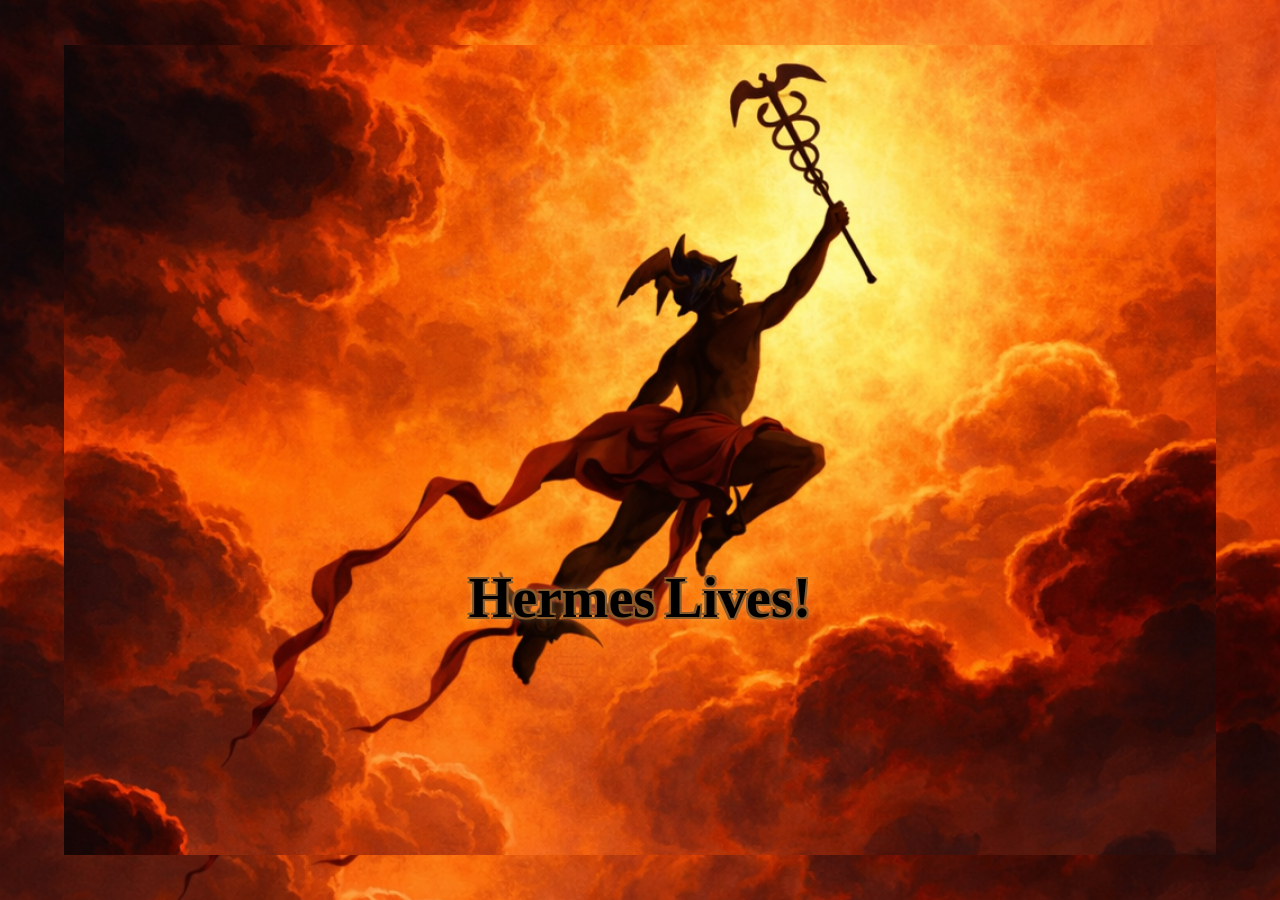
<file: index.html>
<!DOCTYPE html>
<html lang="en">
    <head>
        <meta charset="UTF-8" />
        <title>Hermes</title>
        <link rel="stylesheet" href="styles.css" />
        <link rel="icon" type="image/png" href="icon.png">
    </head>

    <body>
        <div id="loading-screen">
            <div id="loading-bg"></div>
            <div id="loading-text"></div>
        </div>

        <div id="main-app" style="display: none;">
            <div id="particles"></div>
            
            <div id="app">

                <header>
                    <h1>Hermes</h1>
                    <h2>Hey! So, how are we feeling today?</h2>
                </header>

                <main>
                    <div id="app-container">
                        <div id="mood-prompt">
                            <!-- Mood buttons will go here later-->
                            <button class ="mood-btn" data-mood="focused">Focused</button>
                            <button class ="mood-btn" data-mood="calm">Calm</button>
                            <button class ="mood-btn" data-mood="pumped">Pumped</button>
                            <button class ="mood-btn" data-mood="energetic">Energetic</button>
                            <button class ="mood-btn" data-mood="somber">Somber</button>
                            <button class ="mood-btn" data-mood="reflective">Reflective</button>
                        </div>

                        <div id="playlist-area"></div>

                        <!-- Notebook icon, top right -->
                        <div id="notebook-icon">📓</div>

                        <!-- Notebook panel, hidden by default -->
                        <div id="notebook-panel">
                            <h3>Daily Planner</h3>
                            <ul id="task-list"></ul>
                            <div id="add-task">
                                <input type="text" id="task-input" placeholder="Add a new task..." />
                                <button id="add-task-btn">Add</button>
                            </div>
                        </div>
                    </div>
                </main>

            </div>
        </div>

        <script src="app.js"></script>
    </body>
</html>
</file>
<file: styles.css>
/* This sets the base of the font and the background*/
body{
    font-family: Georgia, serif;
    background-color: #1a0033; /* dark fallback matching the shimmer */
    margin: 0;
    padding: 0;
}

/* Container for the app - transparent wrapper, dark theme takes over */
#app {
    text-align: center;
    background-color: transparent;
    width: 100%;
}

/* Headers */
h1 {
    font-size: 2.5em;
    margin-bottom: 0.2em;
    color: #00f0ff; /* neon cyan to match the dark theme */
}

h2 {
    font-size: 1.5em;
    margin-top: 0;
    margin-bottom: 1em;
    color: #e0e0e0; /* light grey, readable on dark background */
}

/* Mood prompt container */
#mood-prompt {
    margin-top: 20px;
    /* future buttons or options will go here */
    display: flex;
    flex-wrap: wrap;
    gap: 10px;
    justify-content: center;
}

/* The Mood Buttons Itself */
.mood-btn {
    padding: 10px 18px;
    border: none;
    border-radius: 20px;
    background-color: #ecf0f1;
    color: #2c3e50;
    font-size: 1em;
    cursor: pointer;
    transition: all 0.2s ease;
}

/* Hover Effect */
.mood-btn:hover {
    background-color: #d0d7de;
}

/* Click/active effect */
.mood-btn:active {
    transform: scale(0.96);
}

/* Flow buttons (dynamically created inside playlist-area) */
.flow-btn {
    display: inline-block;
    padding: 10px 20px;
    margin: 6px 4px;
    border: none;
    border-radius: 20px;
    background-color: #00f0ff22;
    color: #00f0ff;
    font-size: 1em;
    cursor: pointer;
    transition: all 0.2s ease;
    border: 1px solid #00f0ff66;
}

/* Hover Effect */
.flow-btn:hover {
    background-color: #00f0ff44;
    box-shadow: 0 0 8px #00f0ff88;
}

/* Click/active effect */
.flow-btn:active {
    transform: scale(0.96);
}

/* Input fields inside playlist-area */
#playlist-area input[type="number"],
#playlist-area input[type="text"] {
    padding: 8px 12px;
    border-radius: 10px;
    border: 1px solid #00f0ff66;
    background: #000;
    color: #fff;
    font-size: 1em;
    margin: 8px 4px;
    width: 140px;
    text-align: center;
}

iframe {
    margin-top: 15px;
    border-radius: 10px;
}

/* Daily Planner Notepad Section */
#notebook-icon {
    position: absolute;
    top: 12px;
    right: 16px;
    font-size: 2rem;
    cursor: pointer;
    z-index: 1000;
}

#notebook-panel {
    position: fixed;
    top: 0;
    right: -400px; /* hidden by default */
    width: 400px;
    height: 100%;
    background-color: #fefefe;
    box-shadow: -4px 0 10px rgba(0,0,0,0.2);
    padding: 20px;
    overflow-y: auto;
    transition: right 0.3s ease;
    z-index: 999;
}

#notebook-panel.open {
    right: 0;
}

#task-list li {
    display: flex;
    align-items: center;
    margin-bottom: 10px;
}

#task-list li input[type="checkbox"] {
    margin-right: 10px;
}

#task-list li.completed span {
    text-decoration: line-through;
    opacity: 0.6;
}

/* Loading Screen Section */
#loading-screen {
    position: fixed;
    top: 0;
    left: 0;
    width: 100%;
    height: 100%;

    background: url("loading.png") center/cover no-repeat;
    background-size: cover;
    background-repeat: no-repeat;

    /* Added this portion to fix background zoom issue*/
    background-position: center 20%;

    display: flex;
    justify-content: center;
    align-items: center;

    z-index: 9999;
    overflow: hidden;
}

/*Loading Screen Text Animations*/
#loading-bg {
    position: absolute;
    width: 100%;
    height: 100%;
    background: url("loading.png") no-repeat;
    background-size: cover;
    background-position: center 30%;

    /* zoom control */
    transform: scale(0.9);
}

#loading-text {
    position: absolute;
    bottom: 30%;
    font-size: 3.5rem;
    font-weight: bold;
    color: black;
    display: flex;
    gap: 10px;

    text-shadow:
    2px 2px 0 #8B5A2B,
    -2px 2px 0 #8B5A2B,
    2px -2px 0 #8B5A2B,
    -2px -2px 0 #8B5A2B,
    0 0 10px rgba(255, 215, 150, 0.6);
}

.word {
    opacity: 0;
    transform: translateY(50px);
    animation: floatUp 1s forwards;
}

@keyframes floatUp {
    to {
        opacity: 1;
        transform: translateY(0);
    }
}

/*fade out effect*/
.fade-out {
    animation: fadeOut 1.5s forwards;
    pointer-events: none;
}

@keyframes fadeOut {
    to {
        opacity: 0;
        visibility: hidden;
    }
}

/* Shimmering background post-fade out */
#main-app {
    min-height: 100vh;
    position: relative;
    overflow: hidden;
    display: flex;
    flex-direction: column;
    align-items: center;
    justify-content: center;
}

/* Animated gradient layer */
#main-app::before {
    content: "";
    position: fixed;
    width: 200%;
    height: 200%;
    top: -50%;
    left: -50%;

    background: linear-gradient(
        45deg,
        #1a0033,
        #3b0066,
        #6a00ff,
        #3b0066,
        #1a0033
    );

    background-size: 400% 400%;
    animation: shimmer 12s ease infinite;

    z-index: -1;
}

@keyframes shimmer {
    0% { background-position: 0% 50%; }
    50% { background-position: 100% 50%; }
    100% { background-position: 0% 50%; }
}

#app-container {
    z-index: 2;
    position: relative;
    width: 80%;
    max-width: 600px;
    height: 75vh; 

    margin: 0 auto;
    margin-top: 5vh;

    background-color: black;

    border-radius: 20px;

    /* neon blue border */
    border: 2px solid #00f0ff;

    /* glow effect */
    box-shadow:
        0 0 10px #00f0ff,
        0 0 20px #00f0ff,
        0 0 40px rgba(0, 240, 255, 0.5);

    padding: 20px;
    overflow-y: auto;

    /* Addition for fixing the button issue */
    isolation: isolate;
}

#app-container::before {
    content: "";
    position: absolute;
    inset: 0;
    border-radius: 20px;

    box-shadow: inset 0 0 20px rgba(0, 240, 255, 0.2);
    pointer-events: none;
}

/* Playlist area text color */
#playlist-area {
    color: #e0e0e0;
    margin-top: 10px;
}

#playlist-area h2 {
    color: #00f0ff;
}

#playlist-area p {
    color: #ccc;
}

/* Particles */
#particles {
    position: fixed;
    width: 100%;
    height: 100%;
    pointer-events: none;
    z-index: 0;
}

.particle {
    pointer-events: none;
    position: absolute;
    width: 4px;
    height: 4px;
    background: rgba(200, 150, 255, 0.7);
    box-shadow: 0 0 6px rgba(200, 150, 255, 0.8);
    border-radius: 50%;
    opacity: 0.7;

    animation: floatParticle linear infinite;
}

@keyframes floatParticle {
    from {
        transform: translateY(100vh);
        opacity: 0;
    }
    to {
        transform: translateY(-10vh);
        opacity: 1;
    }
}

/* YouTube Player Controls */
#yt-player-container {
    margin: 15px auto 0;
    border-radius: 10px;
    overflow: hidden;
    display: flex;
    justify-content: center;
}

#player-controls {
    display: flex;
    align-items: center;
    justify-content: center;
    gap: 12px;
    margin-top: 10px;
}

#song-counter {
    color: #00f0ff;
    font-size: 0.9em;
    min-width: 80px;
    text-align: center;
}
</file>
